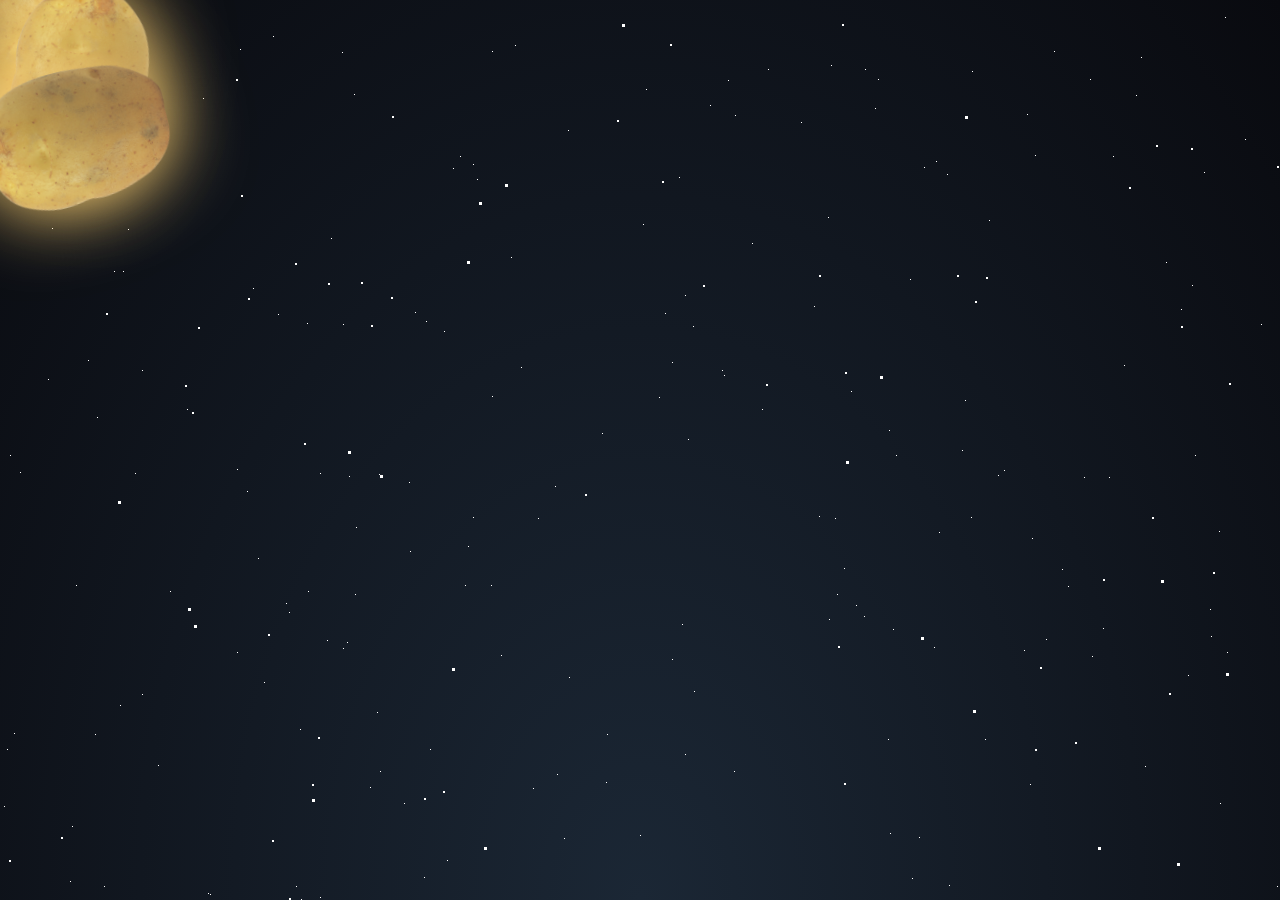
<file: index.html>
<!DOCTYPE html>
<html lang="en">
<head>

    <meta charset="UTF-8">
    <meta name="viewport" content="width=device-width, initial-scale=1.0">

    <title>Patatas CazaMoscas</title>

    <link rel="stylesheet" href="style.css">
    <link rel="stylesheet" href="stars.css">

</head>
<body>

    <img src="Patata.png" class="Patata"></img>
    <img src="Patata.png" class="Patata"></img>
    <img src="Patata.png" class="Patata"></img>

    <div id="stars"></div>
    <div id="stars2"></div>
    <div id="stars3"></div>

    <script src="script.js"></script>
    
</body>
</html>
</file>
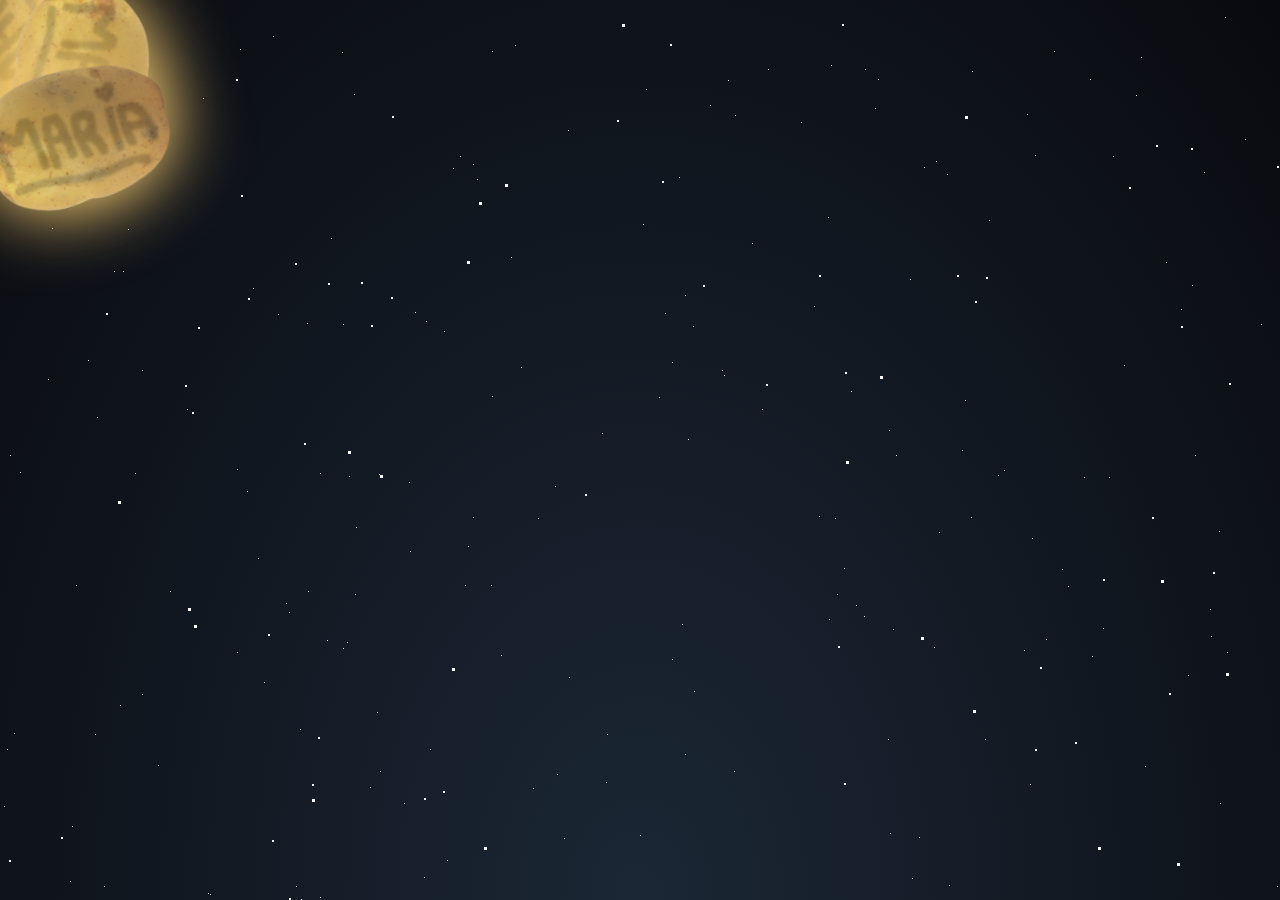
<file: Maria/index.html>
<!DOCTYPE html>
<html lang="en">
<head>

    <meta charset="UTF-8">
    <meta name="viewport" content="width=device-width, initial-scale=1.0">

    <title>Patatas CazaMoscas</title>

    <link rel="stylesheet" href="../style.css">
    <link rel="stylesheet" href="../stars.css">

</head>
<body>

    <img src="Patata.png" class="Patata"></img>
    <img src="Patata.png" class="Patata"></img>
    <img src="Patata.png" class="Patata"></img>

    <div id="stars"></div>
    <div id="stars2"></div>
    <div id="stars3"></div>

    <script src="../script.js"></script>
    
</body>
</html>
</file>
<file: style.css>
html {
	background: radial-gradient(ellipse at bottom, #1B2735 0%, #090A0F 100%);
	height: 100%;
}

body {
    position: fixed;
    top: 0px;
    left: 0px;

    width: 100%;
    height: 100vh;
    margin: 0px;
    padding: 0px;
}

img.Patata {
    position: fixed;
    bottom: 50vw;
    left: 50vw;

    transform: rotate(120deg);
    object-fit: contain;

    width: 15vw;
    height: 15vw;
    z-index: 1;
    filter: drop-shadow(0px 0px 3vw rgb(255, 211, 116));
}

img.Mosca {
    position: fixed;
    bottom: 100vw;
    left: 30vw;

    transform: rotate(120deg);
    object-fit: contain;

    width: 10vw;
    height: 10vw;
    padding: 2.5vw;
    filter: drop-shadow(0px 0px 3vw rgb(143, 143, 143));
}
</file>
<file: stars.css>
#stars {
	width: 1px;
	height: 1px;
	background: transparent;
	box-shadow: 48px 379px #FFF , 1530px 318px #FFF , 762px 409px #FFF , 558px 1287px #FFF , 340px 1472px #FFF , 113px 1352px #FFF , 202px 1721px #FFF , 651px 1132px #FFF , 155px 1243px #FFF , 1096px 1688px #FFF , 741px 1950px #FFF , 444px 331px #FFF , 1981px 1478px #FFF , 1310px 1084px #FFF , 1356px 1525px #FFF , 1630px 150px #FFF , 511px 257px #FFF , 1220px 1644px #FFF , 665px 313px #FFF , 254px 1310px #FFF , 564px 838px #FFF , 1257px 1010px #FFF , 1355px 1485px #FFF , 663px 1193px #FFF , 1730px 33px #FFF , 1245px 139px #FFF , 1593px 1084px #FFF , 865px 69px #FFF , 258px 558px #FFF , 1583px 1885px #FFF , 1476px 1190px #FFF , 221px 1814px #FFF , 1648px 1339px #FFF , 675px 1987px #FFF , 1758px 59px #FFF , 1829px 1722px #FFF , 415px 312px #FFF , 1709px 1664px #FFF , 273px 36px #FFF , 240px 49px #FFF , 1485px 1747px #FFF , 515px 1281px #FFF , 72px 826px #FFF , 1371px 1373px #FFF , 1325px 536px #FFF , 49px 1334px #FFF , 453px 168px #FFF , 70px 881px #FFF , 476px 1638px #FFF , 299px 1955px #FFF , 987px 1180px #FFF , 63px 1245px #FFF , 893px 629px #FFF , 64px 1207px #FFF , 624px 1042px #FFF , 939px 532px #FFF , 555px 1856px #FFF , 349px 476px #FFF , 278px 314px #FFF , 1716px 462px #FFF , 1241px 1539px #FFF , 1994px 1494px #FFF , 1598px 1476px #FFF , 1815px 597px #FFF , 1042px 1622px #FFF , 43px 1504px #FFF , 1627px 844px #FFF , 728px 80px #FFF , 972px 71px #FFF , 8px 1473px #FFF , 1590px 1572px #FFF , 1610px 860px #FFF , 491px 585px #FFF , 557px 1834px #FFF , 343px 1937px #FFF , 7px 749px #FFF , 1228px 1855px #FFF , 492px 51px #FFF , 1371px 1079px #FFF , 1678px 1153px #FFF , 1564px 510px #FFF , 784px 1667px #FFF , 92px 157px #FFF , 1069px 1529px #FFF , 839px 1820px #FFF , 1495px 1739px #FFF , 1377px 708px #FFF , 283px 1232px #FFF , 1952px 891px #FFF , 1463px 136px #FFF , 1141px 57px #FFF , 1805px 513px #FFF , 237px 652px #FFF , 1806px 1012px #FFF , 10px 455px #FFF , 710px 105px #FFF , 1032px 1765px #FFF , 1716px 454px #FFF , 1111px 1955px #FFF , 404px 803px #FFF , 1341px 1314px #FFF , 1577px 1722px #FFF , 912px 878px #FFF , 471px 1998px #FFF , 237px 930px #FFF , 1597px 1257px #FFF , 58px 1764px #FFF , 482px 1394px #FFF , 735px 115px #FFF , 622px 1553px #FFF , 345px 1978px #FFF , 49px 1257px #FFF , 1054px 51px #FFF , 1225px 1247px #FFF , 879px 1018px #FFF , 1406px 1352px #FFF , 1714px 1132px #FFF , 949px 885px #FFF , 644px 1155px #FFF , 837px 594px #FFF , 430px 749px #FFF , 1581px 624px #FFF , 1730px 1548px #FFF , 1458px 5px #FFF , 1786px 861px #FFF , 187px 409px #FFF , 1796px 1998px #FFF , 379px 474px #FFF , 1760px 755px #FFF , 502px 1512px #FFF , 208px 893px #FFF , 768px 69px #FFF , 142px 694px #FFF , 1371px 1825px #FFF , 1665px 627px #FFF , 545px 1319px #FFF , 734px 1489px #FFF , 1806px 317px #FFF , 1436px 878px #FFF , 88px 360px #FFF , 186px 1539px #FFF , 128px 1155px #FFF , 538px 1840px #FFF , 1665px 794px #FFF , 722px 370px #FFF , 1647px 1969px #FFF , 526px 1934px #FFF , 128px 229px #FFF , 1892px 1447px #FFF , 844px 568px #FFF , 1119px 1728px #FFF , 289px 612px #FFF , 1445px 534px #FFF , 473px 164px #FFF , 1652px 573px #FFF , 1895px 747px #FFF , 607px 734px #FFF , 1305px 449px #FFF , 134px 1528px #FFF , 567px 1089px #FFF , 1062px 569px #FFF , 1854px 1107px #FFF , 1936px 1783px #FFF , 1474px 1710px #FFF , 1565px 360px #FFF , 659px 1457px #FFF , 11px 1590px #FFF , 957px 1297px #FFF , 938px 1385px #FFF , 1528px 1820px #FFF , 343px 648px #FFF , 282px 1908px #FFF , 253px 288px #FFF , 791px 1952px #FFF , 546px 949px #FFF , 1776px 1022px #FFF , 274px 1628px #FFF , 275px 1495px #FFF , 690px 1132px #FFF , 456px 1266px #FFF , 1117px 900px #FFF , 354px 1890px #FFF , 426px 1966px #FFF , 1998px 1253px #FFF , 1862px 648px #FFF , 1029px 1505px #FFF , 1181px 309px #FFF , 878px 79px #FFF , 1113px 156px #FFF , 1043px 1895px #FFF , 20px 472px #FFF , 841px 1328px #FFF , 1195px 455px #FFF , 210px 894px #FFF , 766px 1445px #FFF , 237px 469px #FFF , 1680px 399px #FFF , 1823px 1539px #FFF , 1685px 615px #FFF , 142px 370px #FFF , 1218px 1107px #FFF , 1227px 652px #FFF , 910px 1677px #FFF , 801px 122px #FFF , 1495px 232px #FFF , 179px 1977px #FFF , 130px 1457px #FFF , 1804px 43px #FFF , 1947px 1577px #FFF , 972px 1277px #FFF , 814px 306px #FFF , 135px 473px #FFF , 588px 1413px #FFF , 1951px 1684px #FFF , 521px 367px #FFF , 85px 95px #FFF , 1288px 1795px #FFF , 1743px 1829px #FFF , 869px 1157px #FFF , 1035px 155px #FFF , 1257px 1294px #FFF , 657px 1630px #FFF , 962px 450px #FFF , 1270px 1781px #FFF , 665px 1339px #FFF , 1814px 154px #FFF , 301px 899px #FFF , 1062px 1726px #FFF , 1870px 1611px #FFF , 1459px 1080px #FFF , 407px 1922px #FFF , 1595px 51px #FFF , 945px 1753px #FFF , 1568px 582px #FFF , 823px 1324px #FFF , 200px 1450px #FFF , 4px 806px #FFF , 1280px 719px #FFF , 1452px 1954px #FFF , 81px 22px #FFF , 1318px 345px #FFF , 1188px 675px #FFF , 765px 1557px #FFF , 1397px 1029px #FFF , 1464px 1070px #FFF , 1969px 681px #FFF , 1904px 1003px #FFF , 1246px 1252px #FFF , 771px 1844px #FFF , 1657px 516px #FFF , 262px 1365px #FFF , 104px 886px #FFF , 1795px 712px #FFF , 851px 391px #FFF , 1949px 1818px #FFF , 406px 1978px #FFF , 1808px 282px #FFF , 835px 518px #FFF , 1757px 1686px #FFF , 731px 1508px #FFF , 308px 591px #FFF , 896px 455px #FFF , 768px 1720px #FFF , 1463px 1969px #FFF , 473px 517px #FFF , 1846px 96px #FFF , 595px 1942px #FFF , 247px 491px #FFF , 182px 1311px #FFF , 834px 1457px #FFF , 881px 1893px #FFF , 1326px 271px #FFF , 1241px 1615px #FFF , 286px 1784px #FFF , 80px 157px #FFF , 454px 1288px #FFF , 110px 1092px #FFF , 1606px 663px #FFF , 1603px 295px #FFF , 68px 1276px #FFF , 421px 1818px #FFF , 1680px 874px #FFF , 1146px 1232px #FFF , 685px 295px #FFF , 186px 1908px #FFF , 1327px 1158px #FFF , 1731px 1955px #FFF , 595px 1073px #FFF , 1477px 436px #FFF , 575px 1839px #FFF , 606px 782px #FFF , 1656px 1361px #FFF , 613px 1592px #FFF , 959px 1693px #FFF , 1419px 1802px #FFF , 1406px 1820px #FFF , 975px 1928px #FFF , 989px 220px #FFF , 501px 655px #FFF , 718px 1104px #FFF , 1767px 937px #FFF , 1278px 1132px #FFF , 1919px 778px #FFF , 286px 1037px #FFF , 1999px 709px #FFF , 11px 1821px #FFF , 492px 396px #FFF , 1819px 1238px #FFF , 557px 774px #FFF , 1446px 1787px #FFF , 1373px 769px #FFF , 1662px 1698px #FFF , 1942px 1948px #FFF , 1091px 1928px #FFF , 1031px 1907px #FFF , 813px 1267px #FFF , 1732px 1258px #FFF , 122px 1050px #FFF , 890px 833px #FFF , 940px 1414px #FFF , 593px 1608px #FFF , 1432px 1060px #FFF , 149px 1393px #FFF , 1046px 639px #FFF , 1085px 1918px #FFF , 1629px 1596px #FFF , 917px 1411px #FFF , 1825px 2000px #FFF , 1491px 1606px #FFF , 1289px 884px #FFF , 1920px 225px #FFF , 1384px 71px #FFF , 1292px 1576px #FFF , 208px 1288px #FFF , 1451px 116px #FFF , 527px 1738px #FFF , 1686px 438px #FFF , 86px 1931px #FFF , 643px 224px #FFF , 370px 787px #FFF , 347px 642px #FFF , 1090px 79px #FFF , 1696px 1317px #FFF , 97px 417px #FFF , 1363px 1869px #FFF , 413px 1897px #FFF , 602px 1362px #FFF , 1030px 784px #FFF , 856px 1725px #FFF , 1910px 566px #FFF , 730px 1326px #FFF , 752px 243px #FFF , 296px 886px #FFF , 1899px 1718px #FFF , 1917px 1225px #FFF , 1390px 1229px #FFF , 971px 517px #FFF , 1220px 803px #FFF , 389px 1601px #FFF , 1192px 285px #FFF , 568px 130px #FFF , 1502px 273px #FFF , 1043px 1597px #FFF , 87px 1762px #FFF , 1951px 822px #FFF , 1640px 205px #FFF , 112px 17px #FFF , 409px 482px #FFF , 1963px 1596px #FFF , 1906px 384px #FFF , 65px 1297px #FFF , 1068px 586px #FFF , 400px 1406px #FFF , 1506px 1758px #FFF , 300px 729px #FFF , 355px 594px #FFF , 1032px 538px #FFF , 1934px 933px #FFF , 301px 1618px #FFF , 95px 734px #FFF , 890px 1336px #FFF , 1591px 661px #FFF , 602px 433px #FFF , 1021px 1058px #FFF , 426px 321px #FFF , 1496px 827px #FFF , 1704px 322px #FFF , 1166px 262px #FFF , 1418px 1686px #FFF , 1743px 538px #FFF , 911px 1135px #FFF , 429px 1574px #FFF , 1335px 87px #FFF , 1210px 609px #FFF , 133px 1236px #FFF , 1026px 1481px #FFF , 659px 397px #FFF , 465px 585px #FFF , 1437px 1379px #FFF , 1309px 296px #FFF , 1936px 133px #FFF , 52px 228px #FFF , 76px 585px #FFF , 1655px 1464px #FFF , 1597px 1653px #FFF , 1191px 2000px #FFF , 1181px 1259px #FFF , 1009px 1434px #FFF , 1491px 1068px #FFF , 209px 1986px #FFF , 1348px 116px #FFF , 184px 1708px #FFF , 403px 1499px #FFF , 694px 691px #FFF , 1147px 1154px #FFF , 1765px 1486px #FFF , 1711px 1537px #FFF , 734px 771px #FFF , 552px 1044px #FFF , 555px 486px #FFF , 445px 1329px #FFF , 856px 605px #FFF , 125px 160px #FFF , 728px 1002px #FFF , 1429px 320px #FFF , 151px 1639px #FFF , 354px 94px #FFF , 1173px 1201px #FFF , 934px 647px #FFF , 84px 87px #FFF , 774px 956px #FFF , 617px 1709px #FFF , 1004px 470px #FFF , 1829px 759px #FFF , 888px 739px #FFF , 1092px 1790px #FFF , 331px 238px #FFF , 1243px 1428px #FFF , 1917px 820px #FFF , 173px 1542px #FFF , 936px 161px #FFF , 243px 1266px #FFF , 945px 1955px #FFF , 819px 516px #FFF , 1449px 1523px #FFF , 1362px 1339px #FFF , 119px 1546px #FFF , 391px 1344px #FFF , 1225px 17px #FFF , 947px 174px #FFF , 724px 375px #FFF , 145px 999px #FFF , 688px 439px #FFF , 1434px 1571px #FFF , 464px 1514px #FFF , 848px 990px #FFF , 736px 914px #FFF , 1084px 477px #FFF , 91px 1490px #FFF , 1252px 1440px #FFF , 320px 473px #FFF , 679px 177px #FFF , 203px 98px #FFF , 854px 1294px #FFF , 327px 1454px #FFF , 1992px 1722px #FFF , 342px 936px #FFF , 998px 475px #FFF , 1872px 1400px #FFF , 1754px 1364px #FFF , 660px 1514px #FFF , 1109px 477px #FFF , 222px 1957px #FFF , 14px 733px #FFF , 1160px 1140px #FFF , 1236px 1237px #FFF , 1483px 880px #FFF , 1704px 58px #FFF , 890px 1453px #FFF , 477px 1680px #FFF , 1421px 1784px #FFF , 1607px 335px #FFF , 286px 603px #FFF , 965px 400px #FFF , 1666px 972px #FFF , 831px 65px #FFF , 123px 271px #FFF , 1667px 1373px #FFF , 1121px 1033px #FFF , 158px 765px #FFF , 533px 788px #FFF , 460px 156px #FFF , 1612px 1454px #FFF , 1092px 656px #FFF , 296px 1105px #FFF , 1824px 495px #FFF , 271px 1805px #FFF , 1024px 650px #FFF , 534px 1925px #FFF , 90px 1897px #FFF , 1646px 1376px #FFF , 1798px 1964px #FFF , 1134px 973px #FFF , 585px 1807px #FFF , 1292px 1940px #FFF , 663px 1344px #FFF , 1230px 1847px #FFF , 226px 1597px #FFF , 356px 527px #FFF , 1248px 1933px #FFF , 672px 659px #FFF , 410px 551px #FFF , 1684px 897px #FFF , 751px 1966px #FFF , 216px 1228px #FFF , 327px 640px #FFF , 1495px 1452px #FFF , 380px 771px #FFF , 1724px 1094px #FFF , 1857px 447px #FFF , 1277px 886px #FFF , 924px 167px #FFF , 1103px 628px #FFF , 829px 619px #FFF , 449px 925px #FFF , 434px 1915px #FFF , 1419px 1251px #FFF , 1566px 815px #FFF , 1807px 236px #FFF , 768px 1657px #FFF , 1139px 1703px #FFF , 112px 177px #FFF , 1166px 1830px #FFF , 769px 1159px #FFF , 1022px 1203px #FFF , 1710px 1342px #FFF , 515px 45px #FFF , 65px 1447px #FFF , 543px 1709px #FFF , 465px 1514px #FFF , 1383px 1031px #FFF , 696px 1890px #FFF , 1261px 324px #FFF , 1585px 131px #FFF , 603px 1889px #FFF , 322px 917px #FFF , 848px 1179px #FFF , 8px 981px #FFF , 1682px 1710px #FFF , 1657px 455px #FFF , 390px 949px #FFF , 1857px 1250px #FFF , 1145px 766px #FFF , 307px 323px #FFF , 1903px 499px #FFF , 682px 624px #FFF , 1124px 365px #FFF , 107px 901px #FFF , 1774px 1762px #FFF , 1095px 976px #FFF , 1442px 1620px #FFF , 1179px 906px #FFF , 1253px 1042px #FFF , 568px 1981px #FFF , 629px 1274px #FFF , 1545px 369px #FFF , 289px 1828px #FFF , 1895px 1427px #FFF , 1928px 393px #FFF , 1408px 1340px #FFF , 693px 326px #FFF , 640px 835px #FFF , 1617px 53px #FFF , 1869px 851px #FFF , 1702px 1920px #FFF , 681px 1447px #FFF , 530px 975px #FFF , 406px 1624px #FFF , 732px 1356px #FFF , 828px 217px #FFF , 170px 591px #FFF , 1903px 781px #FFF , 1978px 1907px #FFF , 1548px 1883px #FFF , 919px 837px #FFF , 447px 860px #FFF , 809px 1885px #FFF , 910px 279px #FFF , 1136px 95px #FFF , 716px 1351px #FFF , 133px 1642px #FFF , 875px 108px #FFF , 196px 1558px #FFF , 1062px 1601px #FFF , 1543px 1187px #FFF , 1969px 1947px #FFF , 468px 546px #FFF , 229px 1410px #FFF , 120px 705px #FFF , 1346px 1424px #FFF , 1777px 1610px #FFF , 1895px 505px #FFF , 493px 1682px #FFF , 851px 1562px #FFF , 856px 1260px #FFF , 1647px 1128px #FFF , 144px 148px #FFF , 377px 712px #FFF , 1962px 797px #FFF , 646px 89px #FFF , 211px 1288px #FFF , 569px 677px #FFF , 1585px 456px #FFF , 889px 430px #FFF , 1046px 1356px #FFF , 1212px 1399px #FFF , 1851px 1535px #FFF , 477px 179px #FFF , 582px 1487px #FFF , 484px 917px #FFF , 1075px 1550px #FFF , 1585px 1470px #FFF , 672px 362px #FFF , 1741px 317px #FFF , 1625px 35px #FFF , 1492px 928px #FFF , 1943px 1411px #FFF , 1356px 1991px #FFF , 1027px 114px #FFF , 676px 1304px #FFF , 32px 938px #FFF , 1802px 1821px #FFF , 1979px 1486px #FFF , 28px 1626px #FFF , 685px 754px #FFF , 1570px 1833px #FFF , 875px 1099px #FFF , 667px 1474px #FFF , 1319px 1997px #FFF , 343px 324px #FFF , 1782px 42px #FFF , 1584px 1858px #FFF , 1174px 1577px #FFF , 1667px 1068px #FFF , 1625px 608px #FFF , 1732px 1153px #FFF , 1211px 636px #FFF , 1702px 672px #FFF , 1656px 549px #FFF , 1792px 1203px #FFF , 108px 1203px #FFF , 1493px 913px #FFF , 668px 927px #FFF , 898px 1025px #FFF , 342px 52px #FFF , 972px 1497px #FFF , 864px 616px #FFF , 1204px 172px #FFF , 1182px 1741px #FFF , 282px 1939px #FFF , 1012px 1945px #FFF , 1887px 518px #FFF , 385px 1642px #FFF , 1219px 531px #FFF , 1255px 1399px #FFF , 1596px 1359px #FFF , 1500px 145px #FFF , 1328px 25px #FFF , 1913px 601px #FFF , 1687px 1586px #FFF , 320px 897px #FFF , 1736px 1130px #FFF , 1464px 1365px #FFF , 1616px 1267px #FFF , 1894px 1951px #FFF , 680px 1402px #FFF , 424px 877px #FFF , 682px 1754px #FFF , 693px 1856px #FFF , 114px 271px #FFF , 802px 1128px #FFF , 120px 1101px #FFF , 1063px 1539px #FFF , 1839px 1747px #FFF , 1923px 1001px #FFF , 1658px 1553px #FFF , 42px 1202px #FFF , 538px 1156px #FFF , 1871px 976px #FFF , 538px 518px #FFF , 264px 682px #FFF , 1897px 1757px #FFF , 1363px 1012px #FFF , 985px 739px #FFF , 1666px 260px #FFF , 52px 206px #FFF , 344px 1040px #FFF , 1611px 809px #FFF , 1730px 764px #FFF , 452px 934px #FFF;
	animation: animStar 50s linear infinite;
}

#stars2 {
	width: 2px;
	height: 2px;
	background: transparent;
	box-shadow: 318px 736px #FFF , 766px 383px #FFF , 1099px 1330px #FFF , 1926px 1px #FFF , 1647px 1662px #FFF , 1487px 911px #FFF , 811px 1904px #FFF , 991px 1061px #FFF , 1410px 876px #FFF , 106px 312px #FFF , 443px 790px #FFF , 1073px 959px #FFF , 1894px 1901px #FFF , 1619px 1946px #FFF , 1213px 571px #FFF , 1420px 886px #FFF , 1981px 391px #FFF , 729px 1735px #FFF , 975px 300px #FFF , 104px 34px #FFF , 1075px 741px #FFF , 13px 1051px #FFF , 488px 1673px #FFF , 1933px 395px #FFF , 391px 296px #FFF , 424px 797px #FFF , 1191px 147px #FFF , 952px 1093px #FFF , 245px 1225px #FFF , 444px 1457px #FFF , 957px 274px #FFF , 1553px 1020px #FFF , 1181px 325px #FFF , 487px 1552px #FFF , 1707px 1974px #FFF , 958px 1441px #FFF , 665px 1872px #FFF , 1205px 1545px #FFF , 361px 281px #FFF , 74px 1389px #FFF , 768px 1966px #FFF , 1752px 1510px #FFF , 1697px 195px #FFF , 1241px 1779px #FFF , 1252px 1485px #FFF , 1682px 1781px #FFF , 1426px 113px #FFF , 662px 180px #FFF , 1889px 1701px #FFF , 617px 119px #FFF , 600px 947px #FFF , 1553px 287px #FFF , 524px 903px #FFF , 1486px 625px #FFF , 312px 783px #FFF , 289px 897px #FFF , 1760px 603px #FFF , 1207px 1195px #FFF , 766px 1903px #FFF , 157px 1595px #FFF , 236px 78px #FFF , 295px 262px #FFF , 371px 324px #FFF , 425px 1816px #FFF , 1332px 1521px #FFF , 902px 1739px #FFF , 76px 1649px #FFF , 1849px 426px #FFF , 1277px 165px #FFF , 268px 633px #FFF , 844px 782px #FFF , 813px 1898px #FFF , 721px 1771px #FFF , 11px 1624px #FFF , 1320px 14px #FFF , 670px 43px #FFF , 703px 284px #FFF , 1337px 1835px #FFF , 1164px 1609px #FFF , 845px 371px #FFF , 1719px 824px #FFF , 1339px 923px #FFF , 1729px 56px #FFF , 1682px 1524px #FFF , 1658px 1622px #FFF , 1503px 798px #FFF , 1830px 1752px #FFF , 1782px 421px #FFF , 937px 1078px #FFF , 1348px 87px #FFF , 1713px 556px #FFF , 192px 1528px #FFF , 1880px 1042px #FFF , 198px 326px #FFF , 708px 1240px #FFF , 1987px 1886px #FFF , 121px 1753px #FFF , 541px 968px #FFF , 928px 1723px #FFF , 65px 1971px #FFF , 838px 645px #FFF , 293px 987px #FFF , 1122px 1072px #FFF , 932px 946px #FFF , 378px 1596px #FFF , 1940px 383px #FFF , 690px 1817px #FFF , 1938px 1929px #FFF , 1854px 1917px #FFF , 1464px 1333px #FFF , 241px 194px #FFF , 1287px 805px #FFF , 824px 1096px #FFF , 185px 384px #FFF , 585px 493px #FFF , 1865px 1664px #FFF , 1169px 692px #FFF , 1156px 1735px #FFF , 870px 1357px #FFF , 1926px 1634px #FFF , 1846px 1670px #FFF , 1279px 1274px #FFF , 811px 1693px #FFF , 698px 1992px #FFF , 61px 836px #FFF , 1375px 259px #FFF , 1467px 829px #FFF , 648px 1876px #FFF , 1416px 986px #FFF , 640px 1945px #FFF , 1814px 1069px #FFF , 420px 1557px #FFF , 171px 1201px #FFF , 343px 1573px #FFF , 1780px 1506px #FFF , 304px 442px #FFF , 696px 1095px #FFF , 686px 1640px #FFF , 1768px 1807px #FFF , 842px 23px #FFF , 1769px 61px #FFF , 239px 911px #FFF , 943px 1122px #FFF , 1229px 382px #FFF , 9px 859px #FFF , 1156px 144px #FFF , 283px 1831px #FFF , 1911px 131px #FFF , 1431px 202px #FFF , 192px 411px #FFF , 1144px 1275px #FFF , 1521px 1303px #FFF , 544px 1308px #FFF , 808px 1305px #FFF , 1666px 735px #FFF , 1345px 791px #FFF , 1930px 1452px #FFF , 713px 1747px #FFF , 1719px 1284px #FFF , 1521px 1019px #FFF , 392px 115px #FFF , 328px 282px #FFF , 1130px 1746px #FFF , 444px 1652px #FFF , 1103px 578px #FFF , 1538px 1093px #FFF , 555px 1986px #FFF , 1382px 1054px #FFF , 1835px 1228px #FFF , 248px 297px #FFF , 819px 274px #FFF , 33px 160px #FFF , 1597px 1489px #FFF , 1759px 1048px #FFF , 1751px 1798px #FFF , 986px 276px #FFF , 1129px 186px #FFF , 90px 1226px #FFF , 667px 1941px #FFF , 1906px 1502px #FFF , 1815px 1784px #FFF , 943px 1571px #FFF , 382px 949px #FFF , 1897px 2000px #FFF , 24px 1012px #FFF , 1152px 516px #FFF , 1493px 1397px #FFF , 959px 1463px #FFF , 1459px 1168px #FFF , 364px 1561px #FFF , 353px 1856px #FFF , 627px 1262px #FFF , 1430px 161px #FFF , 1264px 1298px #FFF , 1040px 666px #FFF , 1854px 1359px #FFF , 1199px 1584px #FFF , 1035px 748px #FFF , 272px 839px #FFF , 783px 1794px #FFF;
	animation: animStar 100s linear infinite;
}

#stars3 {
	width: 3px;
	height: 3px;
	background: transparent;
	box-shadow: 1178px 1376px #FFF , 1226px 670px #FFF , 1235px 1427px #FFF , 1463px 1914px #FFF , 843px 974px #FFF , 1321px 1590px #FFF , 1214px 1676px #FFF , 588px 1896px #FFF , 266px 1586px #FFF , 807px 1107px #FFF , 981px 1442px #FFF , 1709px 1684px #FFF , 113px 1440px #FFF , 1666px 833px #FFF , 7px 1965px #FFF , 475px 1132px #FFF , 867px 1930px #FFF , 188px 605px #FFF , 58px 1101px #FFF , 703px 1828px #FFF , 1328px 1632px #FFF , 92px 17px #FFF , 299px 1991px #FFF , 1345px 1287px #FFF , 864px 1906px #FFF , 1926px 25px #FFF , 1330px 1655px #FFF , 1610px 1088px #FFF , 1264px 1669px #FFF , 981px 1849px #FFF , 467px 258px #FFF , 1401px 860px #FFF , 1492px 1691px #FFF , 699px 1683px #FFF , 973px 707px #FFF , 989px 1124px #FFF , 1731px 724px #FFF , 1994px 494px #FFF , 1750px 1442px #FFF , 1729px 543px #FFF , 489px 1772px #FFF , 1465px 1367px #FFF , 1937px 1613px #FFF , 329px 1858px #FFF , 56px 1851px #FFF , 484px 844px #FFF , 1509px 1658px #FFF , 1161px 577px #FFF , 1828px 615px #FFF , 880px 373px #FFF , 1708px 704px #FFF , 1660px 960px #FFF , 542px 1952px #FFF , 465px 1212px #FFF , 194px 622px #FFF , 897px 993px #FFF , 1272px 897px #FFF , 1321px 1763px #FFF , 755px 1092px #FFF , 348px 448px #FFF , 505px 181px #FFF , 1358px 558px #FFF , 1574px 1348px #FFF , 452px 665px #FFF , 846px 458px #FFF , 1517px 997px #FFF , 622px 21px #FFF , 1855px 1948px #FFF , 906px 971px #FFF , 965px 113px #FFF , 1939px 759px #FFF , 1177px 860px #FFF , 550px 1548px #FFF , 1199px 955px #FFF , 106px 1775px #FFF , 1676px 1762px #FFF , 1953px 93px #FFF , 205px 1587px #FFF , 312px 796px #FFF , 45px 1512px #FFF , 118px 498px #FFF , 175px 1573px #FFF , 35px 1531px #FFF , 1135px 1124px #FFF , 66px 1057px #FFF , 1629px 1737px #FFF , 241px 1818px #FFF , 479px 199px #FFF , 1428px 1837px #FFF , 1168px 947px #FFF , 299px 1396px #FFF , 947px 1170px #FFF , 921px 634px #FFF , 1098px 844px #FFF , 1701px 977px #FFF , 1474px 729px #FFF , 380px 472px #FFF , 1594px 399px #FFF , 1039px 1530px #FFF , 672px 1726px #FFF;
	animation: animStar 150s linear infinite;
}

@keyframes animStar {

    0% {
        transform: translateY(0px);
    }

    100% {
        transform: translateY(-1500px);
    }

}
</file>
